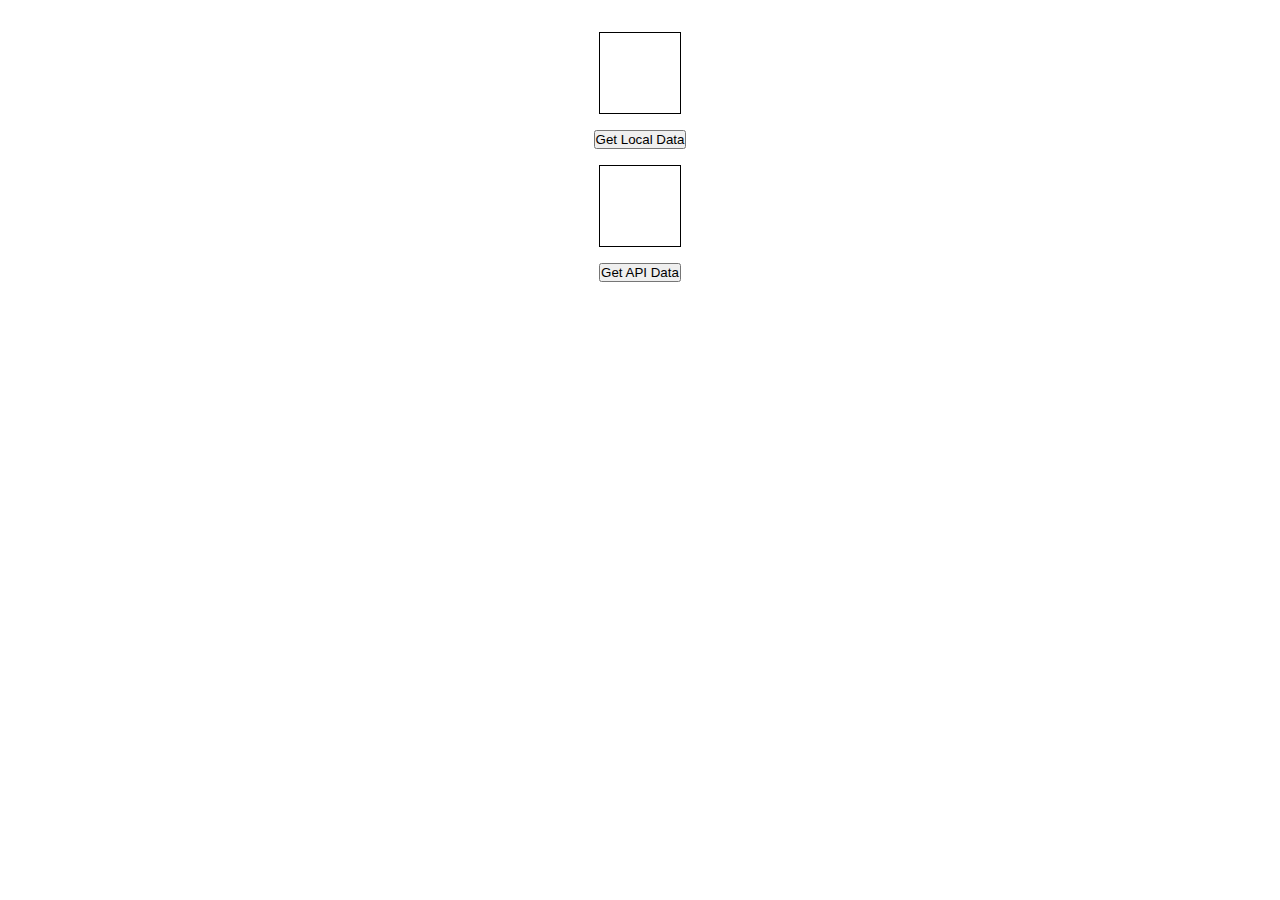
<file: fetch function/index.html>
<!DOCTYPE html>
<html lang="en">
<head>
    <meta charset="UTF-8">
    <meta name="viewport" content="width=device-width, initial-scale=1.0">
    <title>Fetch</title>
    <style>
        *{
            padding: 0;
            margin: 0;
        }
        body{
            display: flex;
            margin-top: 2em;
            justify-content: center;
            align-items: center;
            flex-direction: column;
            gap: 1em;
        }
        .data{
            border: 1px solid black;
            padding: 40px;
        }
        .ullist{
            list-style: none;
        }
    </style>
</head>
<body>
    <div class="data" id="local-data"></div>
    <button class="fetch_local_data">Get Local Data</button>
    <div class="api-data data"></div>
    <button class="fetch_api_data">Get API Data</button>
    <script src="fetch.js"></script>
</body>
</html>
</file>
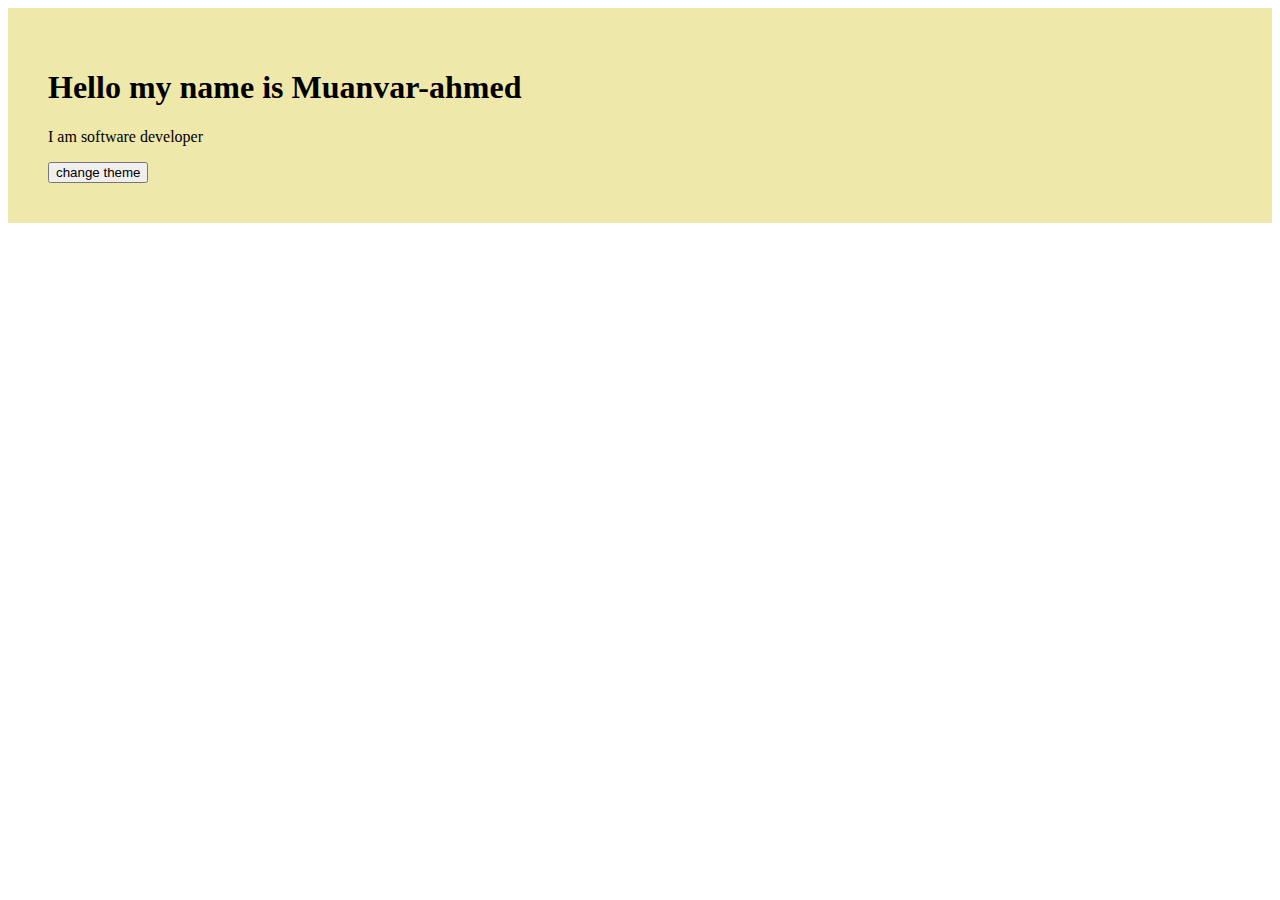
<file: localStorage/index.html>
<!DOCTYPE html>
<html lang="en">
<head>
    <meta charset="UTF-8">
    <meta name="viewport" content="width=device-width, initial-scale=1.0">
    <title>LocalStorage</title>
    <style>
        .container{
            background: palegoldenrod;
            padding: 40px;
        }
        .dark{
            background-color: black;
            color: aliceblue;
        }
    </style>
</head>
<body>
    <div class="container">
        <h1>Hello my name is Muanvar-ahmed</h1>
        <p>I am software developer</p>
        <button id="btn">change theme</button>
    </div>
    <script>
        const themebutton = document.getElementById("btn");
        const container = document.querySelector(".container");
        themebutton.addEventListener('click',()=>{
            container.classList.toggle("dark");
            const isDark = container.classList.contains("dark");
            localStorage.setItem("themeProperties",isDark ? "dark" : "light");
        })
        window.addEventListener("DOMContentLoaded",()=>{
            const themeValue = localStorage.getItem("themeProperties");
            if(themeValue === "dark")
                container.classList.add("dark");
        })
    </script>
</body>
</html>
</file>
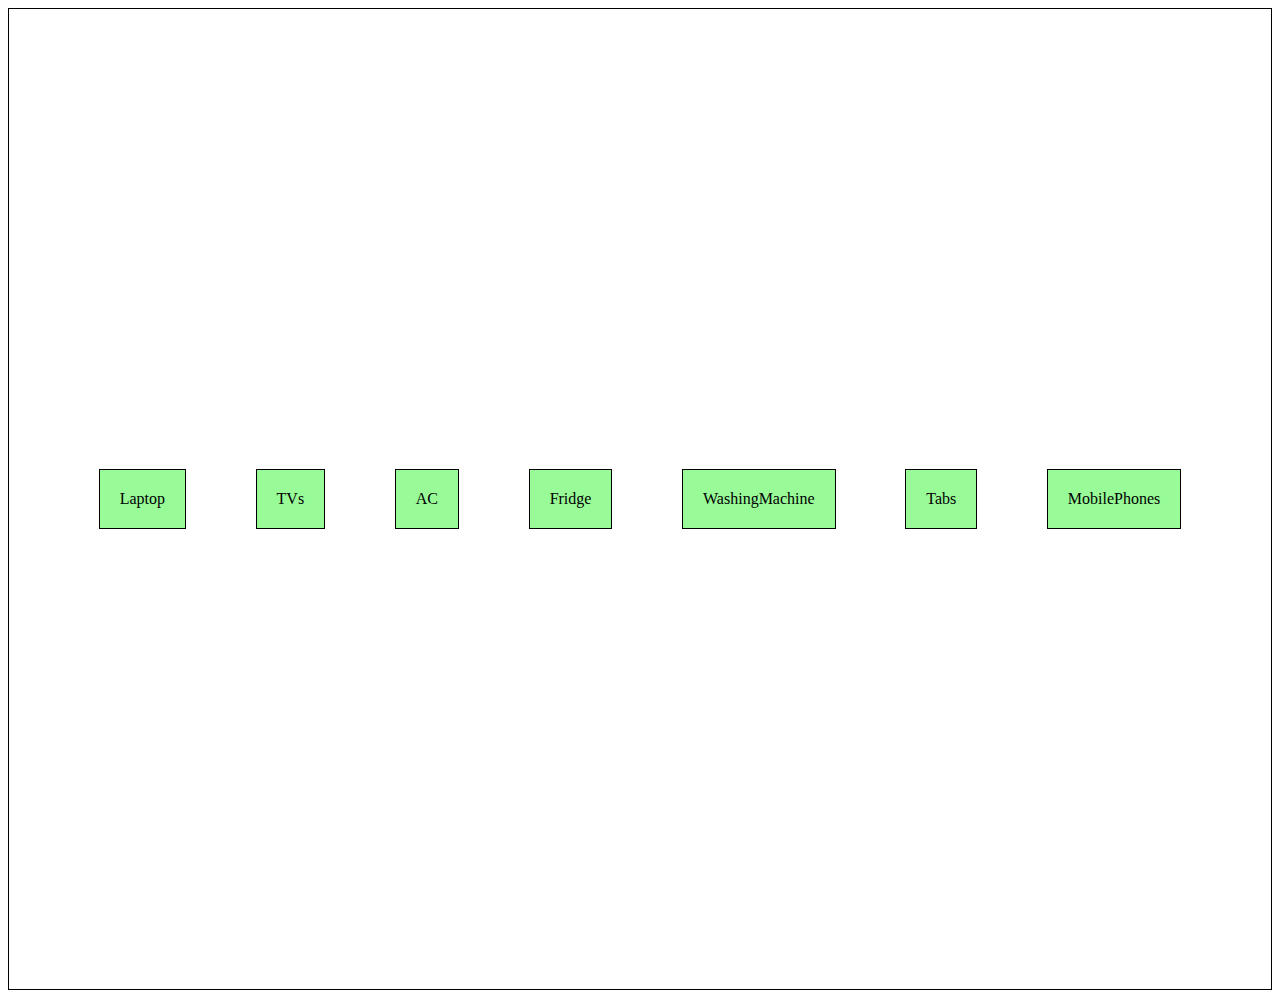
<file: Event handling/Event_Deligation/index.html>
<!DOCTYPE html>
<html lang="en">
<head>
    <meta charset="UTF-8">
    <meta name="viewport" content="width=device-width, initial-scale=1.0">
    <title>Event-Deligation</title>
    <link rel="stylesheet" href="style.css">
</head>
<body>
    <div class="container">
        <div class="product" id="laptop">Laptop</div>
        <div class="product" id="Tv">TVs</div>
        <div class="product" id="Ac">AC</div>
        <div class="product" id="Fridge">Fridge</div>
        <div class="product" id="WashingMachine">WashingMachine</div>
        <div class="product" id="Tabs">Tabs</div>
        <div class="product" id="MobilePhones">MobilePhones</div>
    </div>
    <script src="script.js"></script>
</body>
</html>
</file>
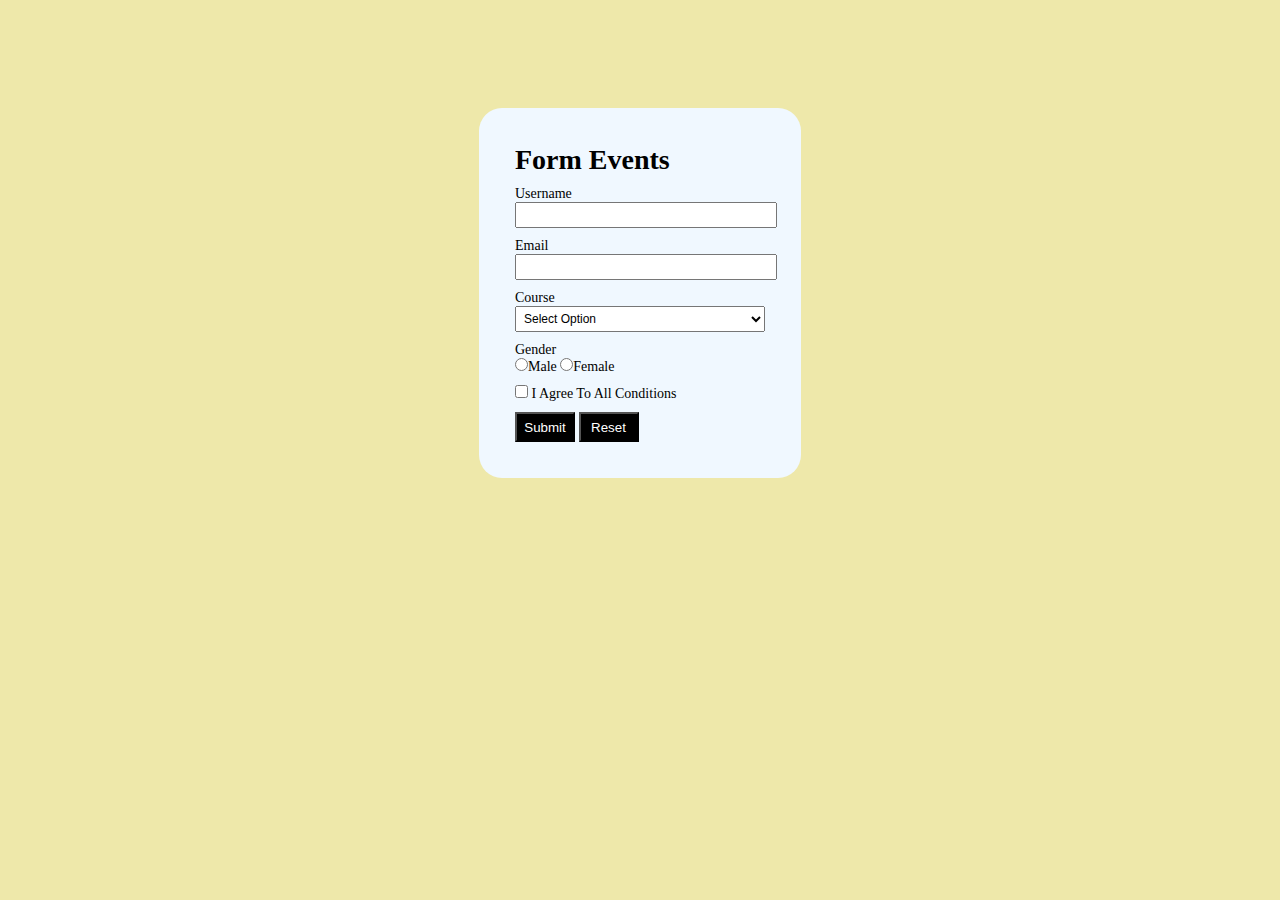
<file: Event handling/Form Event/index.html>
<!DOCTYPE html>
<html lang="en">
<head>
    <meta charset="UTF-8">
    <meta name="viewport" content="width=device-width, initial-scale=1.0">
    <title>Document</title>
    <style>
      *{
        padding: 0px;
        margin: 0px;
      }
      body{
        background-color: palegoldenrod;
        font-size: 14px;
        display: flex;
        justify-content: center;
        align-content: center;
        padding-top: 12vh;
      }
      body > div{
        background-color: aliceblue;
        padding: 36px;
        border-radius: 23px;
      }
      form{
        width: 250px;
      }
      .form-group{
        margin-top: 10px;
      }
      .form-group > label{
        display: block;
      }
      .form-group > fieldset {
        border: none;
      }
      input[type="text"],input[type="email"],select{
        width: 100%;
        outline: none;
        font-size: 12px;
        padding: 4px;
      }
      .form-group:last-of-type > button{
        width: 60px;
        height: 30px;
        background-color: black;
        color: white;
      }
      .form-group:last-of-type > button:hover{
        background-color: gray;
      }
    </style>
</head>
<body>
    <div>
      <h1>Form Events</h1>
    <form action="#" autocomplete="off">
      <div class="form-group">
        <label for="username">Username</label>
        <input type="text" id="username">
      </div>
      <div class="form-group">
        <label for="email">Email</label>
        <input type="email" id="email">
      </div>
      <div class="form-group">
        <label for="course">Course</label>
        <select name="course" id="course">
          <option value="">Select Option</option>
          <option value="C">C</option>
          <option value="Java">Java</option>
          <option value="Python">Python</option>
          <option value="JavaScript">JavaScript</option>
        </select>
      </div>
      <div class="form-group">
          <fieldset>
            <legend>Gender</legend>
            <label ><input type="radio" name="gender" value="male">Male</label>
            <label ><input type="radio" name="gender" value="female">Female</label>
          </fieldset>
      </div>
      <div class="form-group">
        
        <label for="condition"><input type="checkbox" id="condition"> I Agree To All Conditions</label>
      </div>
      <div class="form-group">
        <button type="submit">Submit</button>
        <button type="reset">Reset</button>
      </div>
    </form>
    </div>
    <script src="script.js"></script>
</body>
</html>
</file>
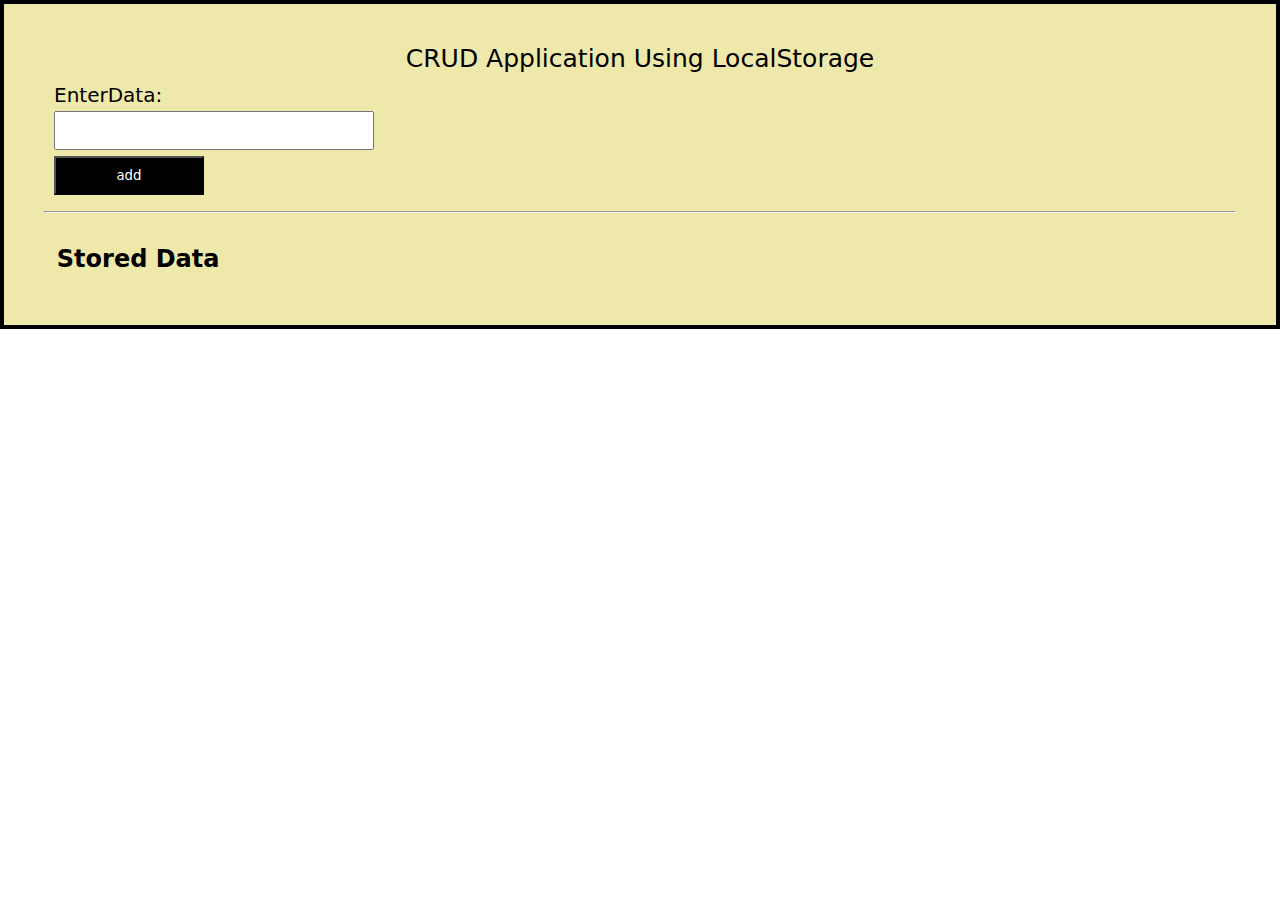
<file: localStorage/Project/index.html>
<!DOCTYPE html>
<html lang="en">
<head>
    <meta charset="UTF-8">
    <meta name="viewport" content="width=device-width, initial-scale=1.0">
    <title>CRUD with localStorage</title>
    <link rel="stylesheet" href="style.css">
</head>
<body>
    <div class="container">
        <h1>CRUD Application Using LocalStorage</h1>
        <form action="" id="addData" autocomplete="off">
            <label for="inputdata" id="labeltext">EnterData:</label>
            <input type="text" id="inputdata">
            <button id="addbtn">add</button>
        </form>
        <hr>
        <div class="output">
            <h2>Stored Data</h2>
            <ul id="list">
                <li>Aslam Bhai
                    <div class="btn">
                        <button id="edit-btn">Edit</button>
                        <button id="remove-btn">Remove</button>
                    </div>
                </li>
            </ul>
        </div>
    </div>
    <script src="script.js"></script>
</body>
</html>
</file>
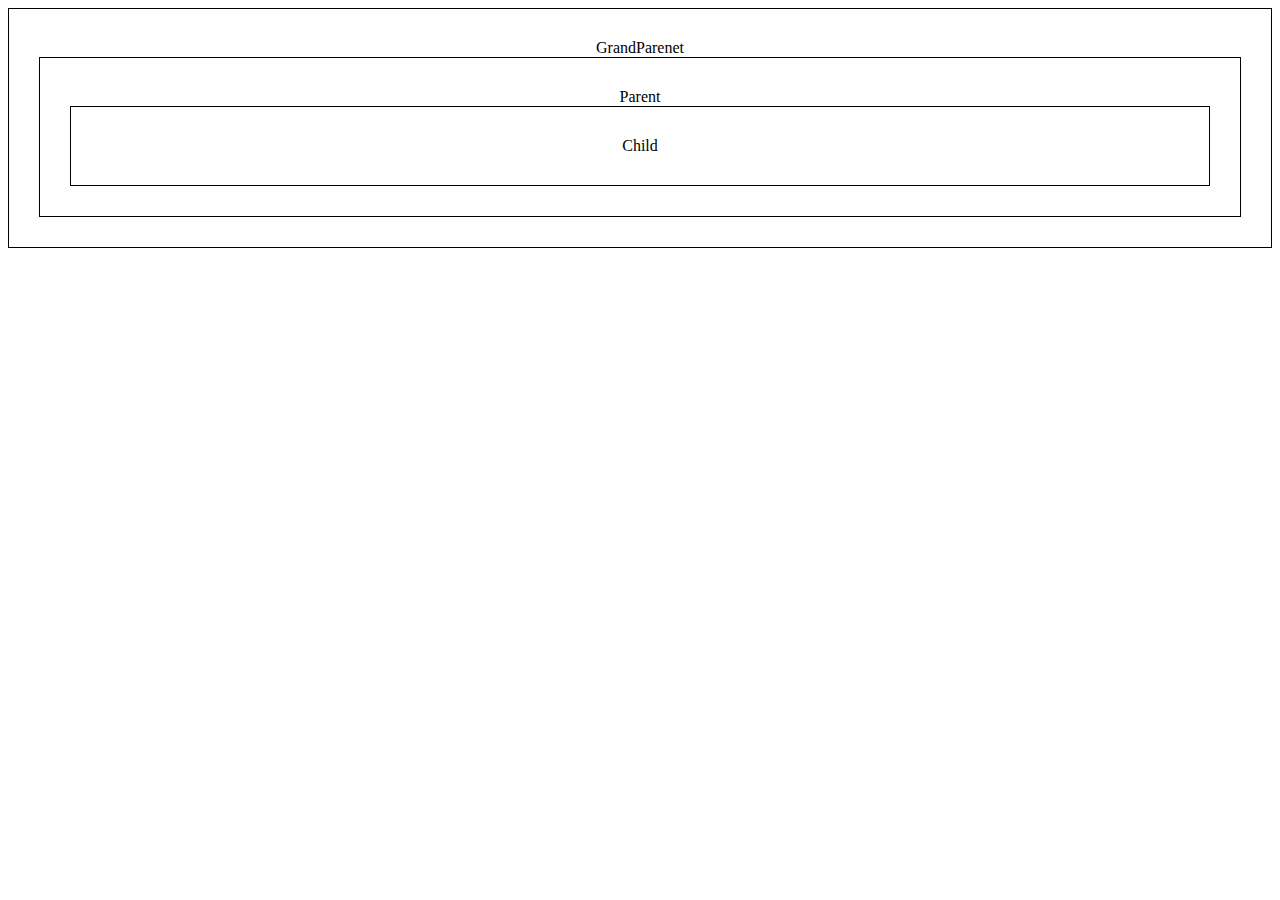
<file: Event handling/Event_Bubling_&_Capturing/Example1/index.html>
<!DOCTYPE html>
<html lang="en">
<head>
    <meta charset="UTF-8">
    <meta name="viewport" content="width=device-width, initial-scale=1.0">
    <title>Bubling and Capturing</title>
    <style>
       div{
        padding: 30px;
        border: 1px solid black;
        text-align: center;
       }
    </style>
</head>
<body>
    <div id="grandParent">
        GrandParenet 
        <div id="parent">
            Parent 
            <div id="child">
                Child
            </div>
        </div>
    </div>
    <script src="script.js"></script>
</body>
</html>
</file>
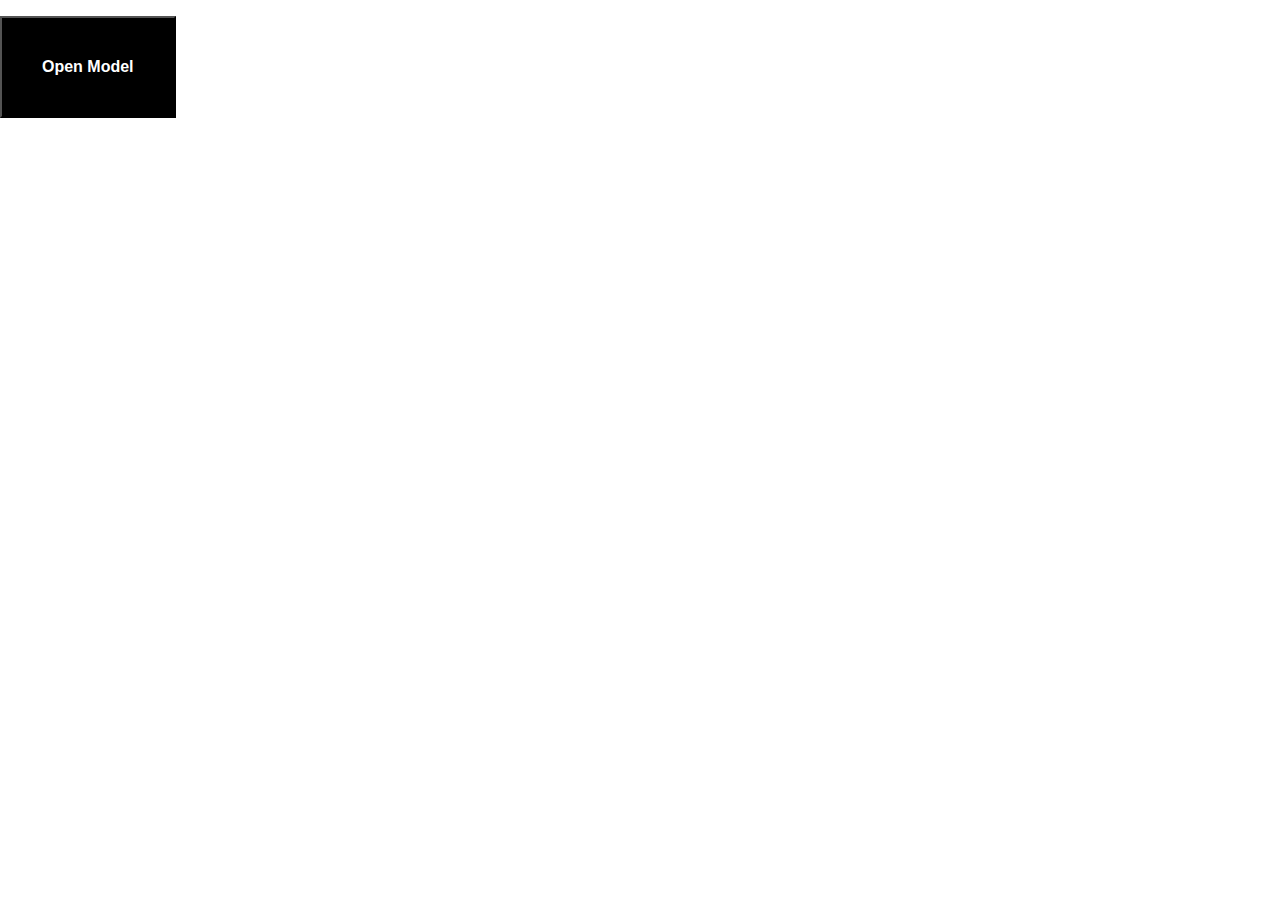
<file: Event handling/Event_Bubling_&_Capturing/Example2/index.html>
<!DOCTYPE html>
<html lang="en">
<head>
    <meta charset="UTF-8">
    <meta name="viewport" content="width=device-width, initial-scale=1.0">
    <title>Modal</title>
    <style>
        *{
            padding: 0;
            margin: 0;
        }
        #openModel{
            padding: 40px;
            margin-top: 1em;
            font-size: medium;
            font-weight: bold;
            background-color: black;
            color:white;
            cursor:pointer;
            transition: all .2s ease;
        }
        #openModel:hover{
            background-color: gray;
        }
        .container{
            display: none;
            border: 1px solid black;
            height: 100vh;
            background-color: gray;
            justify-content: center;
            align-items: center;
        }
        #model{
            background-color: aliceblue;
            padding: 2em;
            border-radius: 4px;
        }
        #model h1,p,button{
            margin-bottom: .5em;
        }
    </style>
</head>
<body>
    <button id="openModel">Open Model</button>
    <div class="container">
        <div id="model">
            <h1>Model Heading</h1>
            <input type="text" id="typeInput">
            <button id="closeButton">submit</button>
        </div>
    </div>
    <script >
        const modelContainer = document.querySelector('.container');
        document.getElementById('openModel').addEventListener('click',()=>{
            modelContainer.style.display = "flex";
        })
        modelContainer.addEventListener('click',(e)=>{
            modelContainer.style.display = "none";
        })
        const input = document.getElementById("typeInput");
        input.addEventListener('click',(e)=>{
            e.stopPropagation();
        })
        const close = document.getElementById("closeButton");
        close.addEventListener('click',(e)=>{
            e.stopPropagation();
        })

    </script>
</body>
</html>
</file>
<file: Event handling/Event_Deligation/style.css>
.container{
    height: 100vh;
    display: flex;
    border: 1px solid black;
    flex-wrap: wrap;
    gap: 20px;
    padding: 40px;
    align-items: center;
    justify-content: space-evenly;
}
.product{
    padding: 20px;
    border: 1px solid black;
    background-color: palegreen;
}
</file>
<file: localStorage/Project/style.css>
*{
    padding: 0;
    margin: 0;
    font-family: system-ui, -apple-system, BlinkMacSystemFont, 'Segoe UI', Roboto, Oxygen, Ubuntu, Cantarell, 'Open Sans', 'Helvetica Neue', sans-serif;
}
.container{
    height: auto;
    background-color: palegoldenrod;
    padding: 40px;
    border: 4px solid rgb(0, 0, 0);
}
.container h1{
    text-align: center;
    font-weight: 500;
    font-size: 25px;
}
#addData{
    padding: 10px;
    display: flex;
    flex-direction: column;
    justify-content: left;
}
#inputdata,#addbtn{
    display: block;
    margin-bottom: 6px ;
}
#inputdata{
    padding: 10px 8px;
    width: 300px;
}
#addbtn{
    width: 150px;
    padding: 10px 20px;
    background-color: black;
    color: white;
    transition: all .2s;
}
#addbtn:hover{
    background-color: gray;
}
label{
    font-size: 20px;
    font-weight: 500;
    display: block;
    margin-bottom: 4px;
}
.output{
    width: 500px;
    padding-left: .8em;
    padding-top: 2em;
}

.output h2{
    margin-bottom: .5em;
}
.output ul li{
    display: flex;
    justify-content: space-between;
    list-style: none;
    margin-bottom: .5em;
}
#edit-btn,#remove-btn{
    padding: 6px 10px;
    color: white;
    background-color: black;
    transition: all .2s ;
    margin-right: 6px;
}
#edit-btn:hover,#remove-btn:hover{
    background-color: gray;
}
</file>
